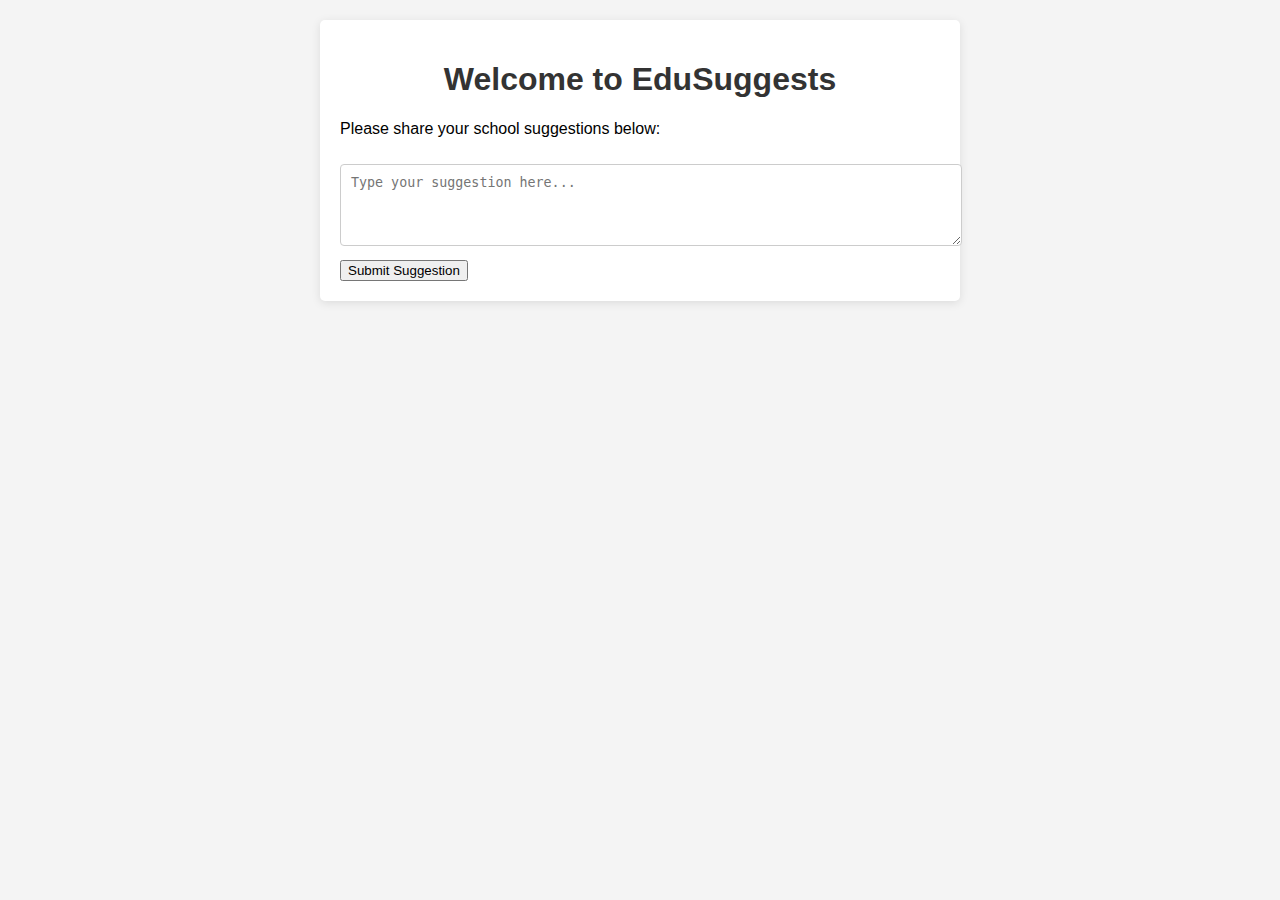
<file: edusuggests/src/index.html>
<!DOCTYPE html>
<html lang="en">
<head>
    <meta charset="UTF-8">
    <meta name="viewport" content="width=device-width, initial-scale=1.0">
    <title>EduSuggests</title>
    <link rel="stylesheet" href="css/styles.css">
</head>
<body>
    <div class="container">
        <h1>Welcome to EduSuggests</h1>
        <p>Please share your school suggestions below:</p>
        <textarea id="suggestionInput" rows="4" placeholder="Type your suggestion here..."></textarea>
        <br>
        <button id="submitSuggestion">Submit Suggestion</button>
    </div>
    <script src="js/index.js"></script>
</body>
</html>
</file>
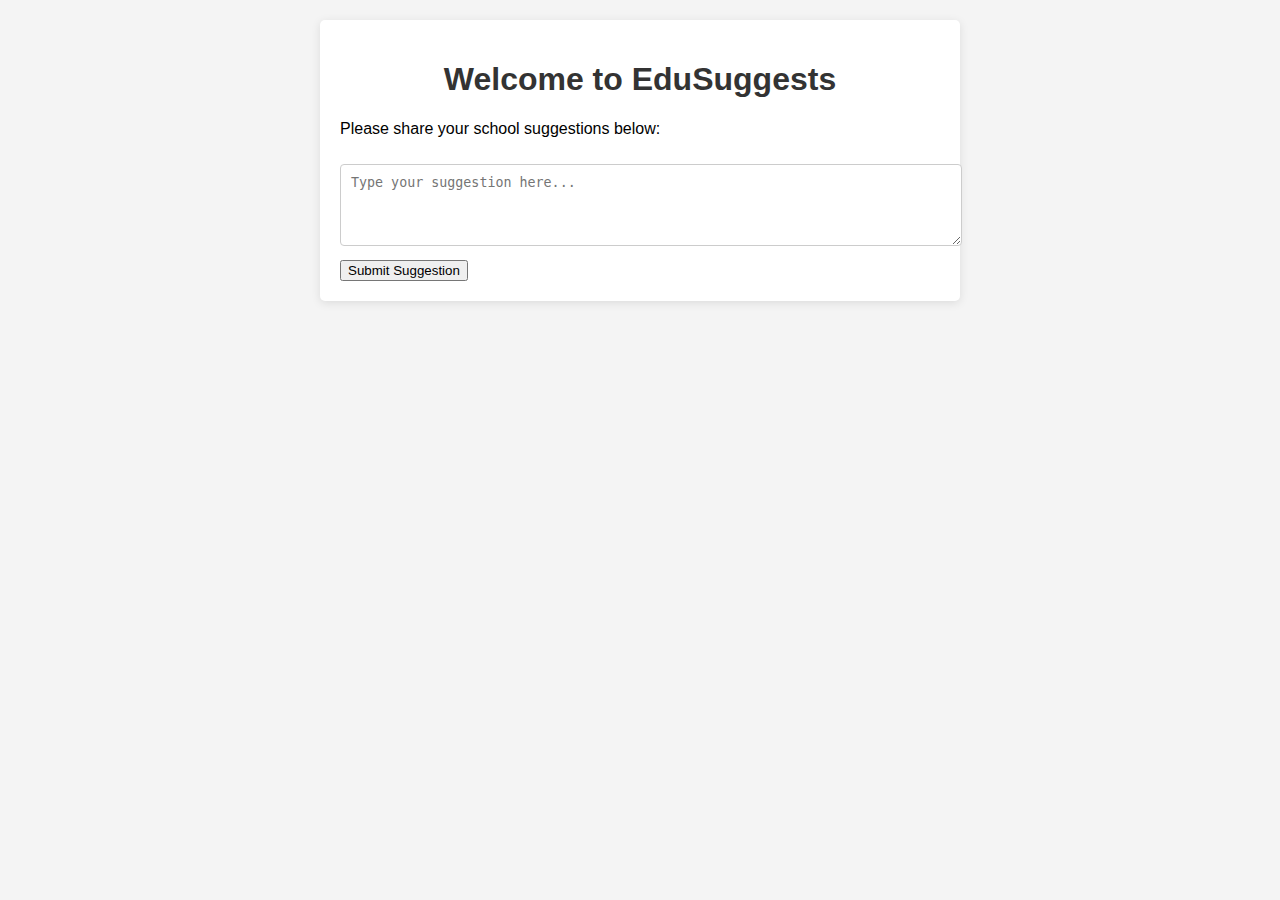
<file: edusuggests/src/admin.html>
<!DOCTYPE html>
<html lang="en">
<head>
    <meta charset="UTF-8">
    <meta name="viewport" content="width=device-width, initial-scale=1.0">
    <title>Admin - EduSuggests</title>
    <link rel="stylesheet" href="css/styles.css">
</head>
<body>
    <div class="admin-container">
        <h1>Admin Panel</h1>
        <form id="passwordForm">
            <label for="password">Enter Password:</label>
            <input type="password" id="password" required>
            <button type="submit">Submit</button>
        </form>
        <div id="suggestionsContainer" style="display: none;">
            <h2>Submitted Suggestions</h2>
            <ul id="suggestionsList"></ul>
        </div>
    </div>
    <script src="js/admin.js"></script>
</body>
</html>
</file>
<file: edusuggests/src/css/styles.css>
body {
    font-family: Arial, sans-serif;
    background-color: #f4f4f4;
    margin: 0;
    padding: 20px;
}

h1 {
    color: #333;
    text-align: center;
}

.container {
    max-width: 600px;
    margin: auto;
    background: #fff;
    padding: 20px;
    border-radius: 5px;
    box-shadow: 0 2px 10px rgba(0, 0, 0, 0.1);
}

input[type="text"],
textarea {
    width: 100%;
    padding: 10px;
    margin: 10px 0;
    border: 1px solid #ccc;
    border-radius: 4px;
}

input[type="submit"] {
    background-color: #5cb85c;
    color: white;
    padding: 10px 15px;
    border: none;
    border-radius: 4px;
    cursor: pointer;
}

input[type="submit"]:hover {
    background-color: #4cae4c;
}

.suggestion-list {
    margin-top: 20px;
}

.suggestion-item {
    background: #e9ecef;
    padding: 10px;
    margin: 5px 0;
    border-radius: 4px;
}
</file>
